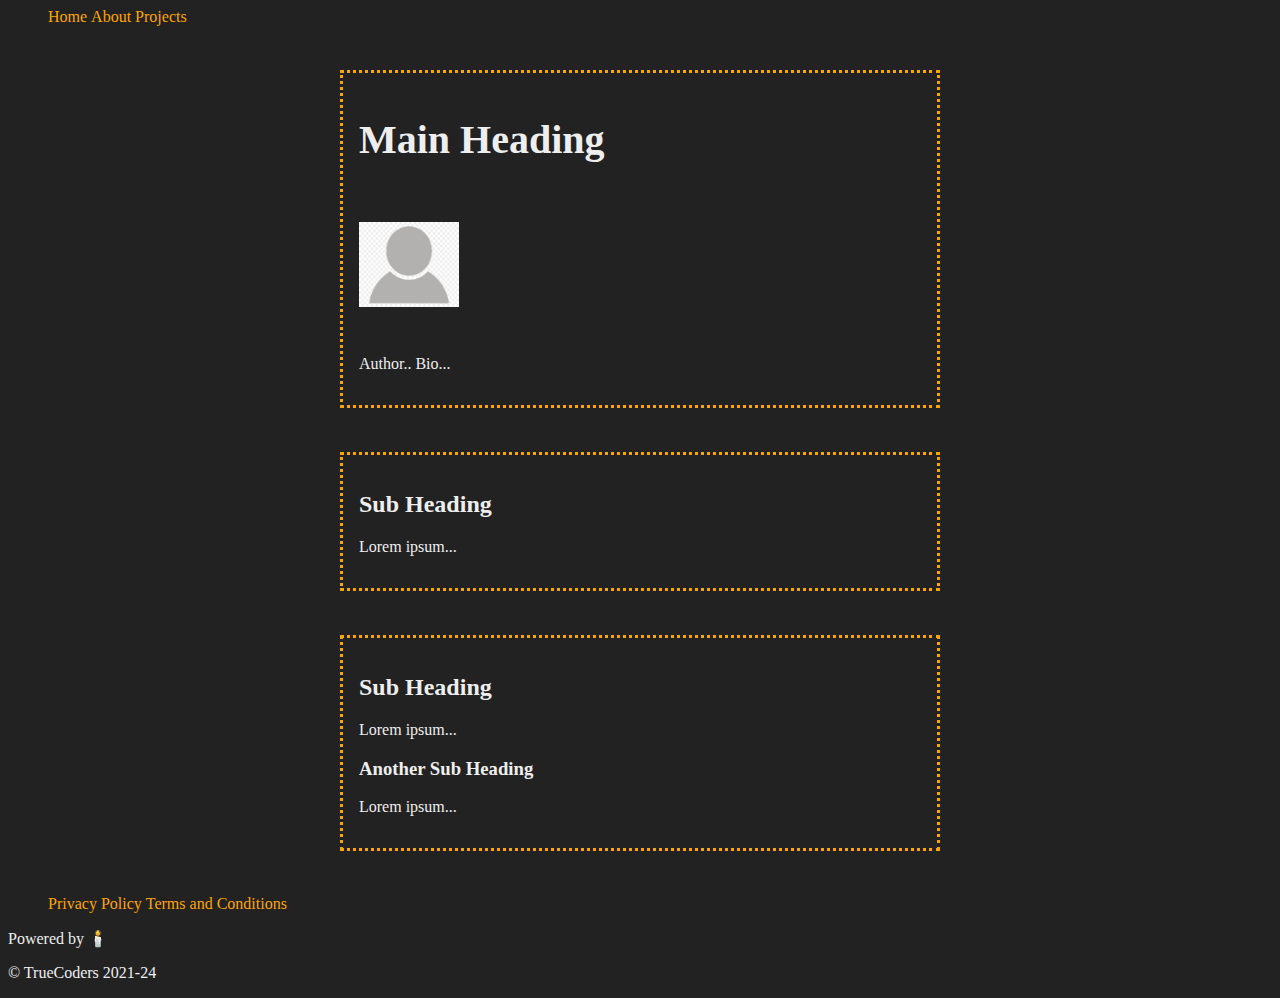
<file: CSS_Exercise/index.html>
<html lang="en">
  <head>
    <meta charset="utf-8" />
    <meta name="viewport" content="width=device-width, initial-scale=1" />
    <title>CSS Intro</title>
    <!-- Exercise 1: Add a link element with a href attribute that links your external css file to this document  -->
    <link href="index.css" rel="stylesheet"
  </head>

  <body>
    <header>
      <nav>
        <ul>
          <li class="d-inline">
            <a class="nav-link" href="/">Home</a>
          </li>
          <li class="d-inline">
            <a class="nav-link" href="/about">About</a>
          </li>
          <li class="d-inline">
            <a class="nav-link" href="/projects">Projects</a>
          </li>
        </ul>
      </nav>
    </header>

    <main>
      <section>
        <h1 id="title">Main Heading</h1>
        <img id="avatar" src="./images/example.png" alt="Author Headshot" />
        <p>Author.. Bio...</p>
      </section>
      <article>
        <section>
          <h2>Sub Heading</h2>
          <p>Lorem ipsum...</p>
        </section>
        <section>
          <h2>Sub Heading</h2>
          <p>Lorem ipsum...</p>
          <div>
            <h3>Another Sub Heading</h3>
            <p>Lorem ipsum...</p>
          </div>
        </section>
      </article>
    </main>

    <footer>
      <nav>
        <ul>
          <li class="d-inline">
            <a class="nav-link" href="/privacy">Privacy Policy</a>
          </li>
          <li class="d-inline">
            <a class="nav-link" href="/terms">Terms and Conditions</a>
          </li>
        </ul>
      </nav>

      <div>
        <p>Powered by 🕯️</p>
        <p>&copy; TrueCoders 2021-24</p>
      </div>
    </footer>
  </body>
</html>
</file>
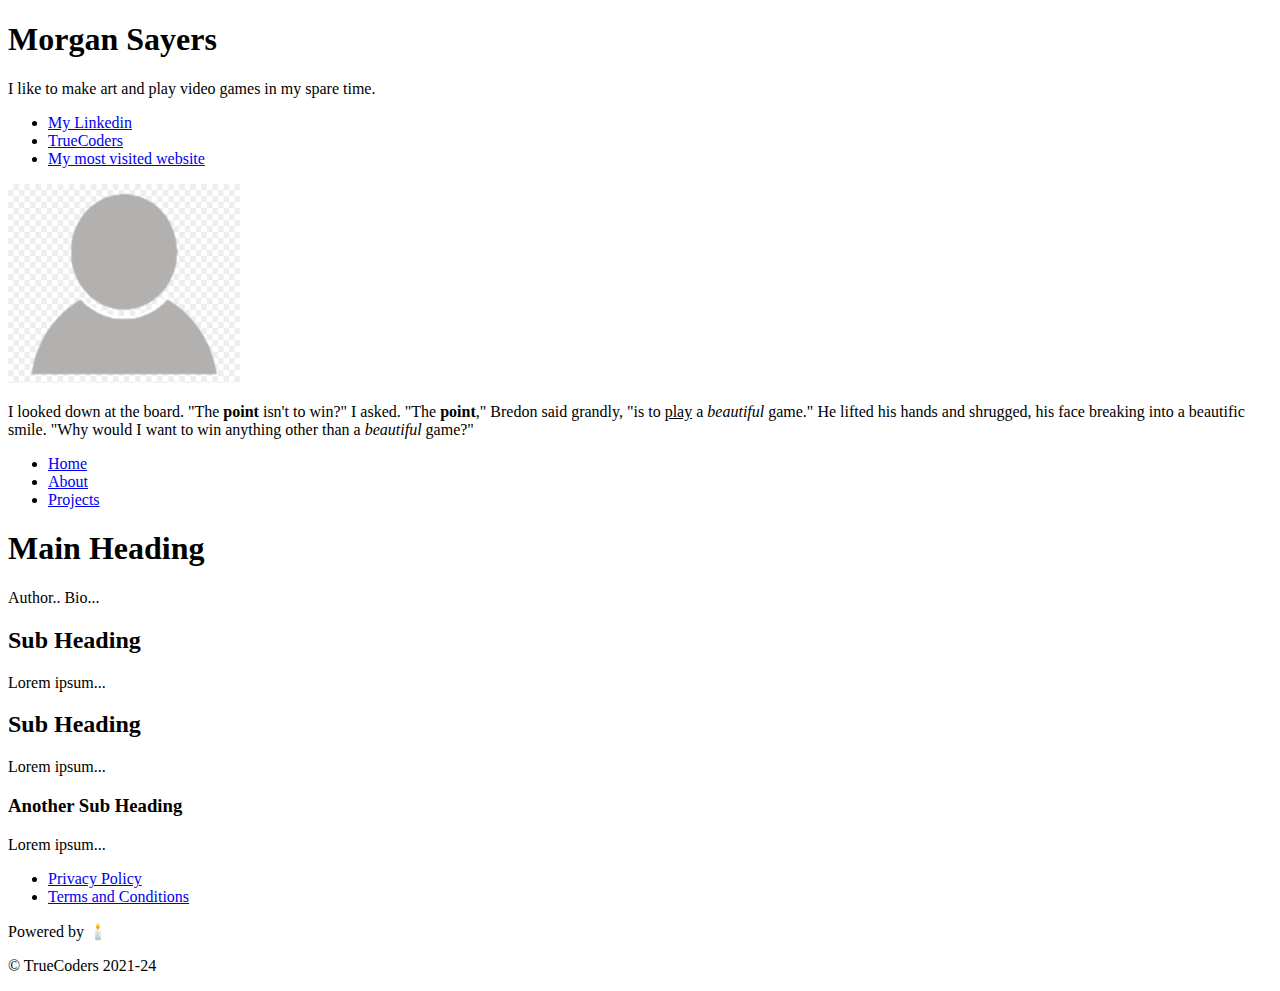
<file: HTML_Exercise/index.html>
<!DOCTYPE html>
<html lang="en">
  <head>
    <meta charset="UTF-8" />
    <meta http-equiv="X-UA-Compatible" content="IE=edge" />
    <meta name="viewport" content="width=device-width, initial-scale=1.0" />
    <title>HTML Intro</title>
  </head>
  <body>
    <div id="exercise1">
      <!-- Complete Exercise 1 HERE -->
        <h1>Morgan Sayers</h1>
        <p>I like to make art and play video games in my spare time.</p>
    </div>

    <div id="exercise2">
      <!-- Complete Exercise 2 HERE -->
        <ul>
            <li>
                <a href="https://www.linkedin.com/in/morgan-sayers-631474172/">My Linkedin</a>
            </li>
            <li>
                <a href="https://truecoders.io/">TrueCoders</a>
            </li>
            <li>
                <a href="https://youtube.com">My most visited website</a>
            </li>
        </ul>
    </div>

    <div id="exercise3">
      <!-- Complete Exercise 3 HERE -->
        <img src="./images/example.png" alt="example image" />
    </div>

    <div id="exercise4">
      <!-- Complete Exercise 4 HERE -->
      <p>
        I looked down at the board. "The <strong>point</strong> isn't to win?" I asked. "The
        <strong>point</strong>," <span>Bredon</span> said grandly, "is to <u>play</u> a <em>beautiful</em> game." He lifted
        his hands and shrugged, his face breaking into a beautific smile. "Why
        would I want to win anything other than a <em>beautiful</em> game?"
      </p>
    </div>

    <div id="exercise5">
      <!-- Complete Exercise 5 HERE -->
      <nav>
          <ul>
            <li>
              <a href="/">Home</a>
            </li>
            <li>
              <a href="/about">About</a>
            </li>
            <li>
              <a href="/projects">Projects</a>
            </li>
          </ul>
      </nav>

      <main>
        <div>
          <h1>Main Heading</h1>
          <p>Author.. Bio...</p>
        </div>
        <article>
          <section>
            <h2>Sub Heading</h2>
            <div>
              <p>Lorem ipsum...</p>
            </div>
          </section>
          <section>
            <h2>Sub Heading</h2>
            <p>Lorem ipsum...</p>
            <section>
              <h3>Another Sub Heading</h3>
              <p>Lorem ipsum...</p>
            </section>
          </section>
        </article>
	</main>


        <nav>
          <ul>
            <li>
              <a href="/privacy">Privacy Policy</a>
            </li>
            <li>
              <a href="/terms">Terms and Conditions</a>
            </li>
          </ul>
        </nav>

        <footer>
          <p>Powered by 🕯️</p>
          <p>&copy; TrueCoders 2021-24</p>
        </footer>
    </div>
	
  </body>
</html>
</file>
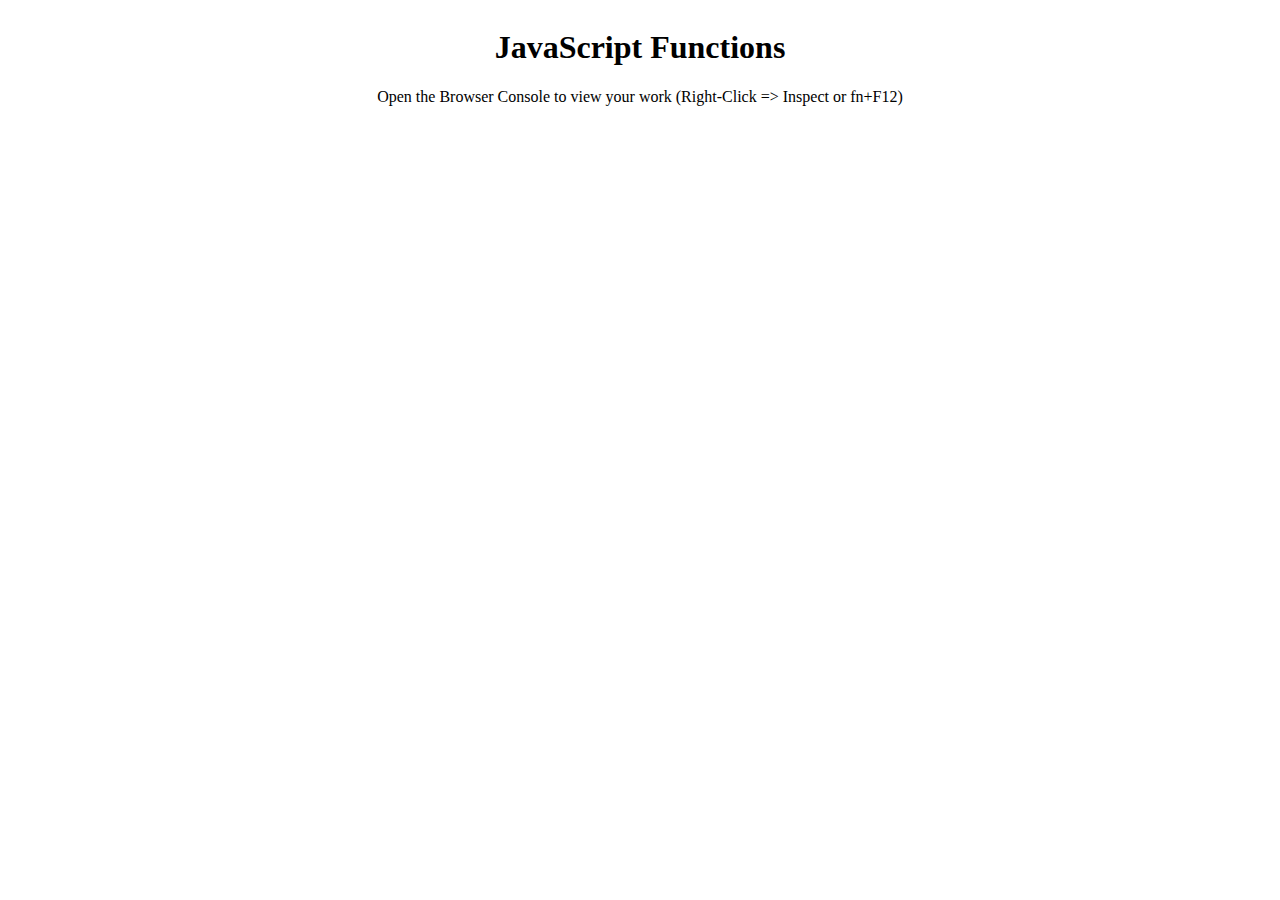
<file: JavaScript_Functions/index.html>
<!DOCTYPE html>
<html lang="en">
  <head>
    <meta charset="UTF-8" />
    <meta name="viewport" content="width=device-width, initial-scale=1.0" />
    <title>JavaScript Functions</title>
  </head>
  <body>
    <main style="display: flex; justify-content: center; align-items: center; text-align: center;">
      <div>
        <h1>JavaScript Functions</h1>
        <p>
          Open the Browser Console to view your work (Right-Click => Inspect or
          fn+F12)
        </p>
      </div>
    </main>

    <script src="app.js"></script>
  </body>
</html>
</file>
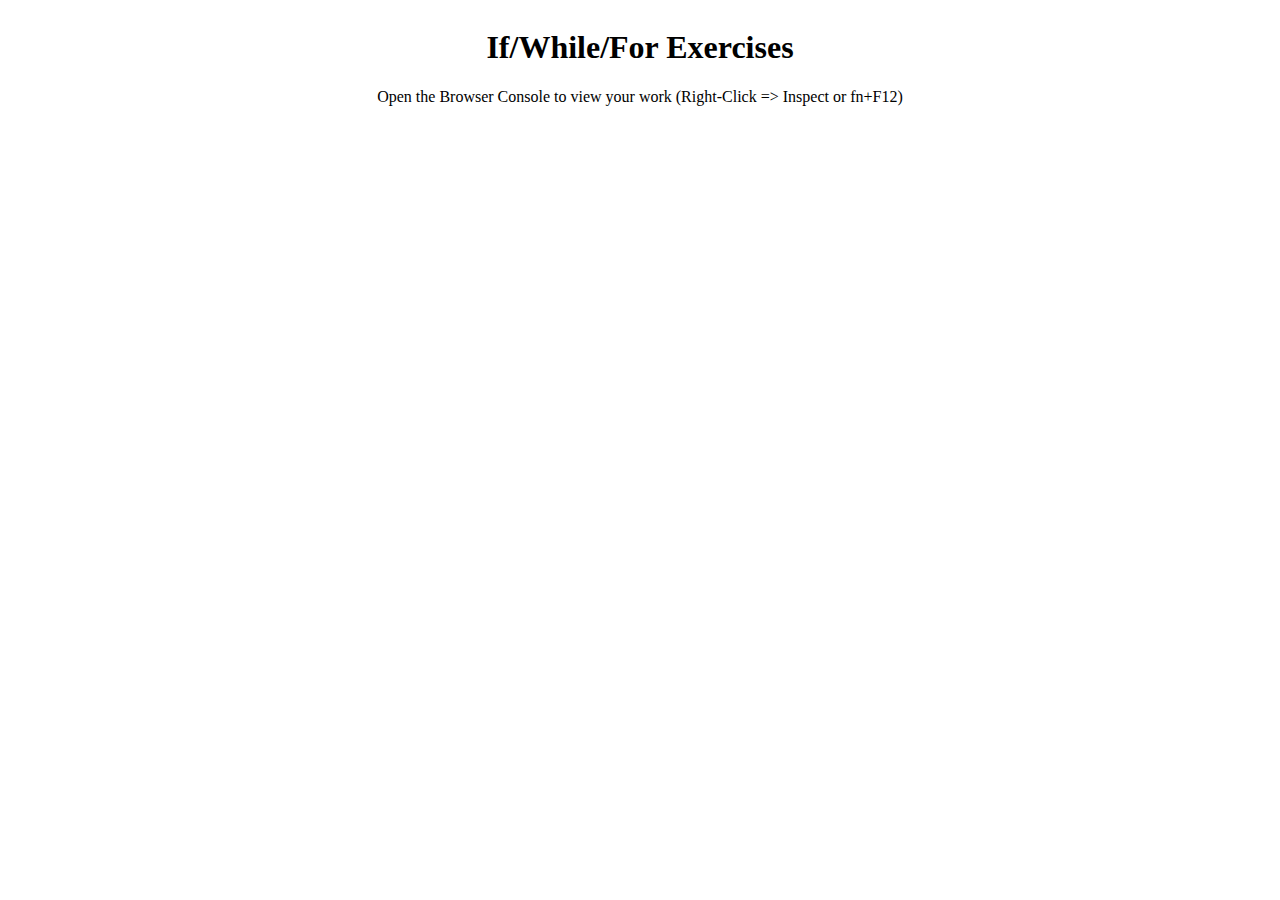
<file: JavaScript_Selections_Loops/index.html>
<!DOCTYPE html>
<html lang="en">
  <head>
    <meta charset="UTF-8" />
    <meta name="viewport" content="width=device-width, initial-scale=1.0" />
    <title>If/While/For Exercises</title>
  </head>
  <body>
    <main style="display: flex; justify-content: center; align-items: center; text-align: center;">
      <div>
        <h1>If/While/For Exercises</h1>
        <p>
          Open the Browser Console to view your work (Right-Click => Inspect or
          fn+F12)
        </p>
      </div>
    </main>

    <script src="app.js"></script>
  </body>
</html>
</file>
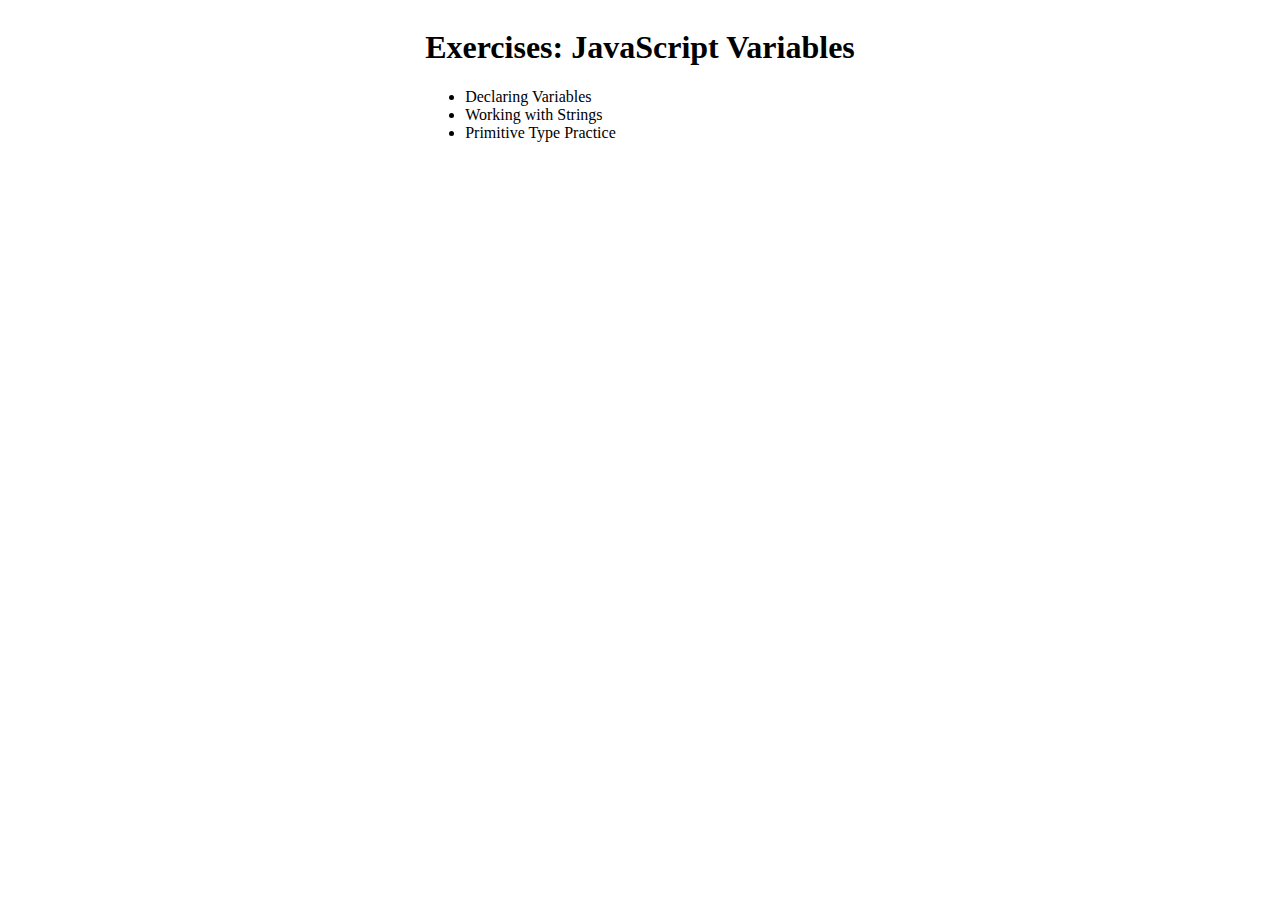
<file: JavaScript_Variables/index.html>
<!DOCTYPE html>
<html lang="en">
  <head>
    <meta charset="UTF-8" />
    <meta name="viewport" content="width=device-width, initial-scale=1.0" />
    <title>JavaScript Variables</title>
  </head>
  <body>
    <main style="display: flex; justify-content: center; align-items: center">
      <div>
        <h1>Exercises: JavaScript Variables</h1>
        <ul>
          <li>Declaring Variables</li>
          <li>Working with Strings</li>
          <li>Primitive Type Practice</li>
        </ul>
      </div>
    </main>
    <script src="app.js"></script>
  </body>
</html>
</file>
<file: CSS_Exercise/index.css>
.nav-link {
    color: orange;
    text-decoration: none;
}
main {
    max-width: 600px;
    margin: 44px auto 44px auto;
}
section {
    margin-top: 44px;
    margin-bottom: 44px;
    border: 3px dotted orange;
    padding: 16px 16px 16px 16px;
}
#title {
    font-size: 40px;
    font-weight: 800;
}
.d-inline {
    display: inline;
}
nav ul {
    list-style: none;
}
body {
    background-color: #222222;
    color: #EEEEEE;
}
#avatar {
    width: 100px;
    margin: 32px auto 32px auto;
}
</file>
